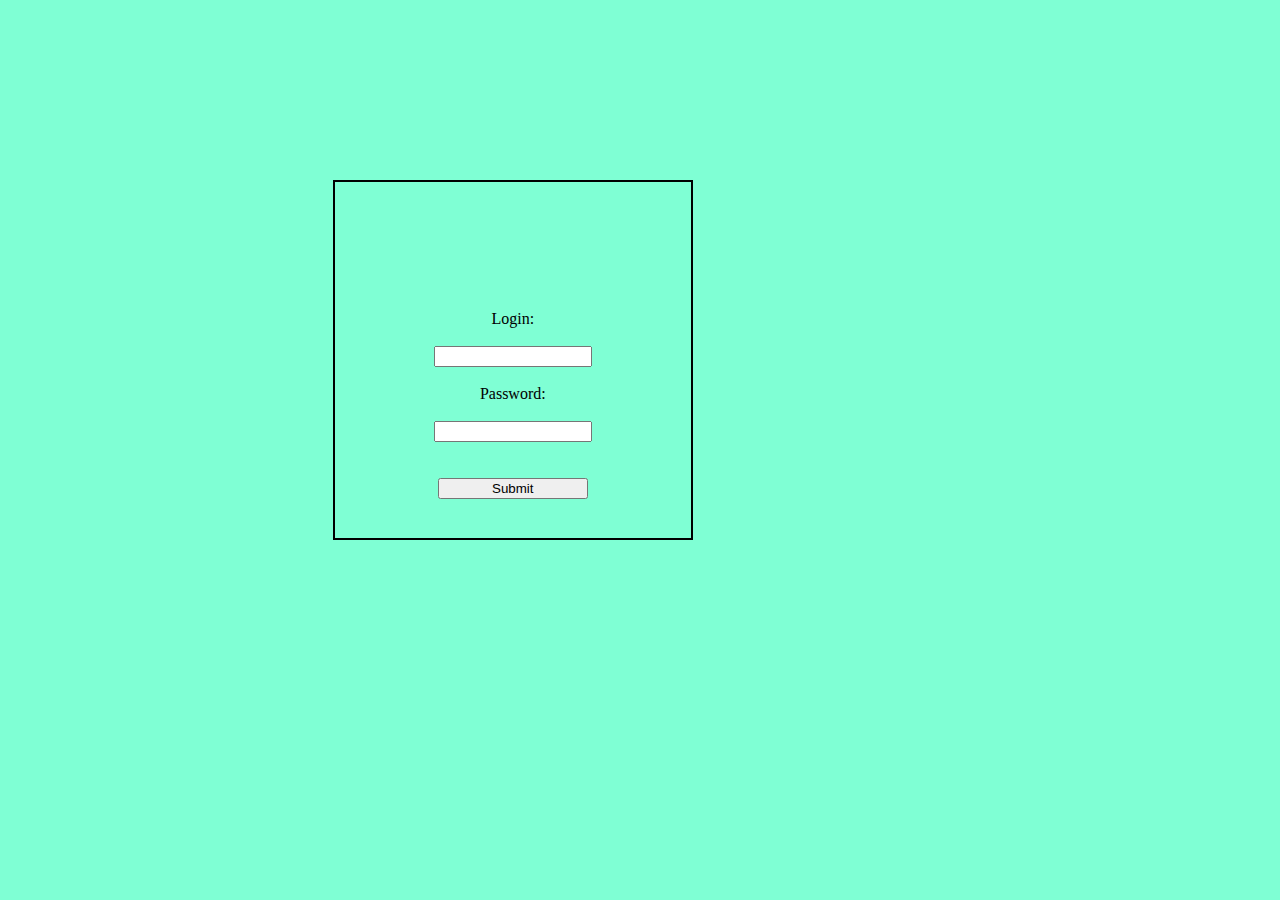
<file: register.html>
<!DOCTYPE html>
<html lang="en">
<head>
    <meta charset="UTF-8">
    <meta name="viewport" content="width=device-width, initial-scale=1.0">
    <title>Register</title>
    <link rel="stylesheet" type="text/css" href="/css/style.css">
</head>
<body>
    <form action="/api/register.php" method="post">
        <label for="email">Login:</label><br>
        <input type="text" id="email" name="email" ><br>
        <label for="password">Password:</label><br>
        <input type="password" id="password" name="password"><br><br>
        <input type="submit" value="Submit">
      </form> 
</body>
</html>
</file>
<file: css/style.css>
.hide{
    display: none;
}
body{
    background-color: aquamarine;
}
div,form{
    position: absolute;
    top: 20%;
    left: 26%;
    width: 100px;
    height: 100px;
    border: 2px solid black;
    padding: 10%;
    display: flex;
    flex-direction: column;
    justify-content: space-around;
    align-items: center;
}
a,button{
    background-color: blue;
    border-radius: 15%;
    padding: 10%;
    color:white
}
a:hover,button:hover{
    background-color: white;
    color: blue;
}
input{
    width: 150px;
}

@media only screen and (max-width: 600px) {
    body {
      background-color: lightblue;
    }
    form{
        height: 200px;
    }
  }
</file>
